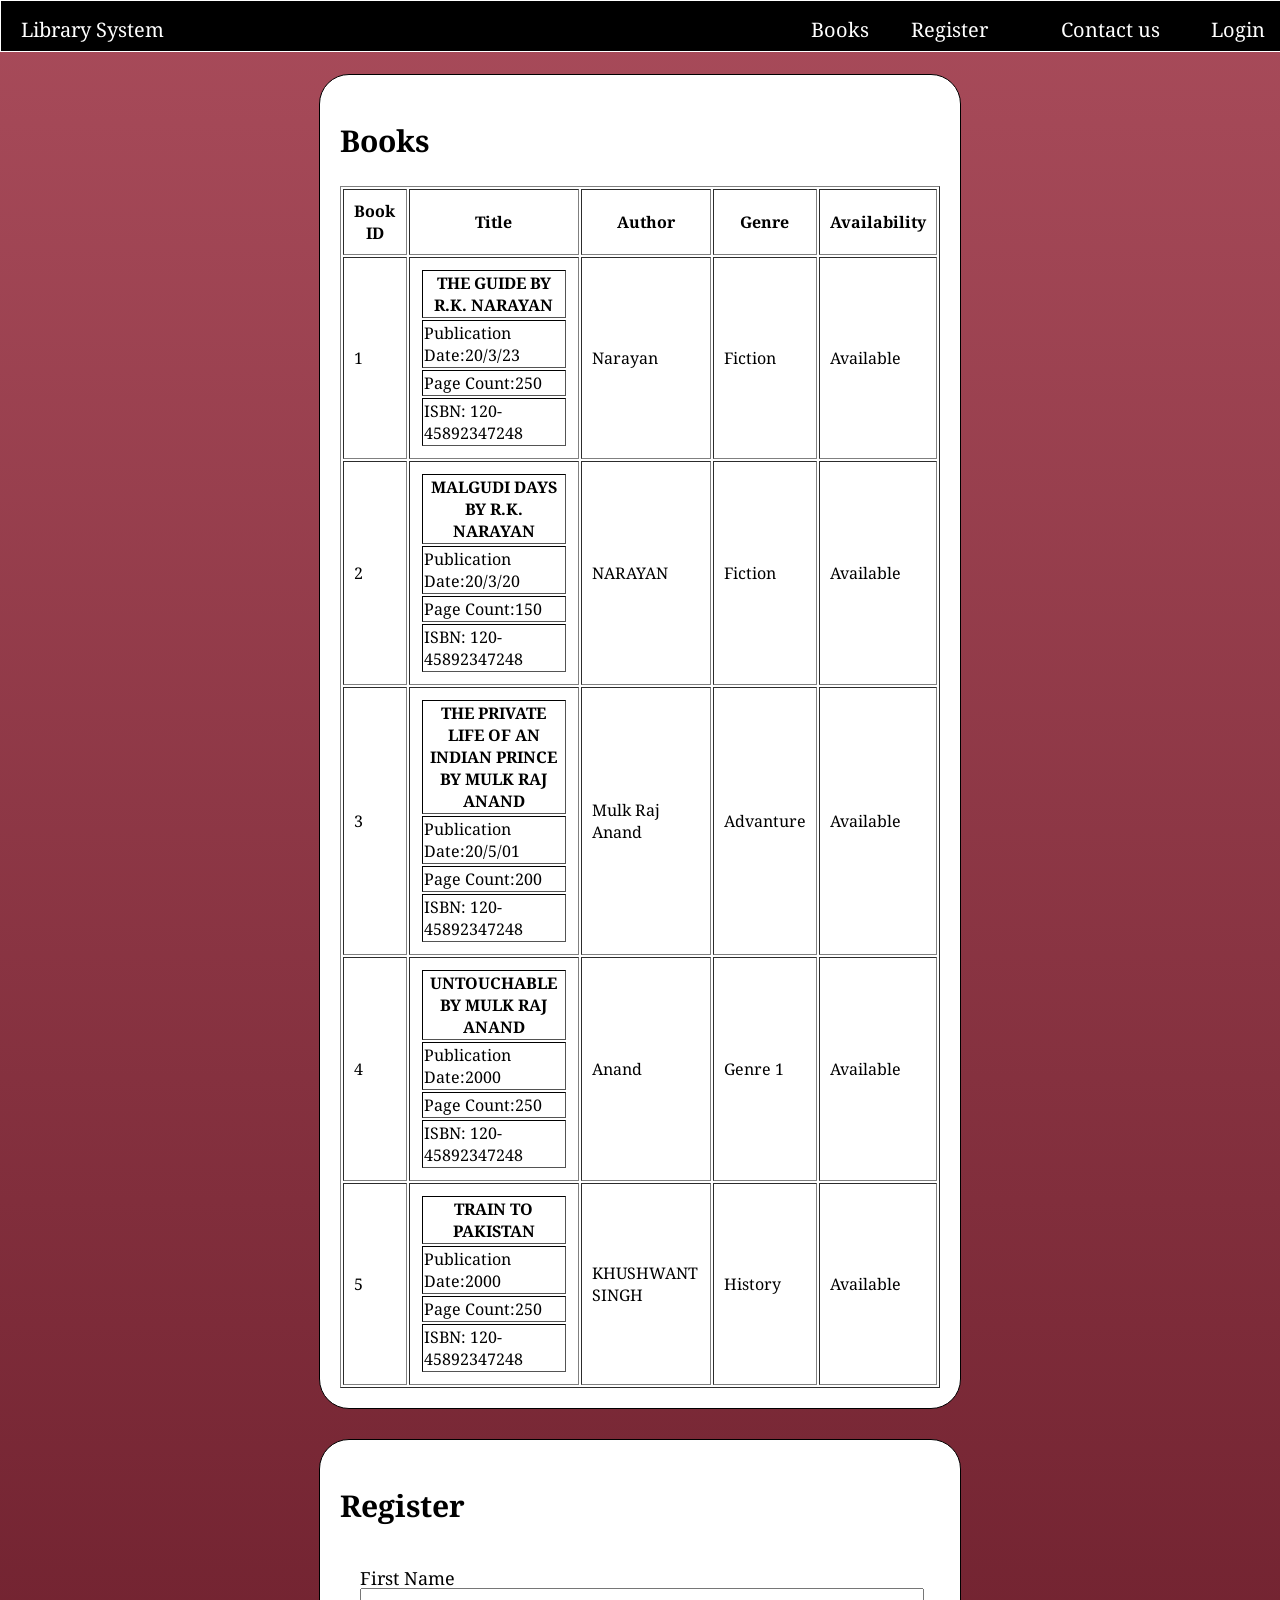
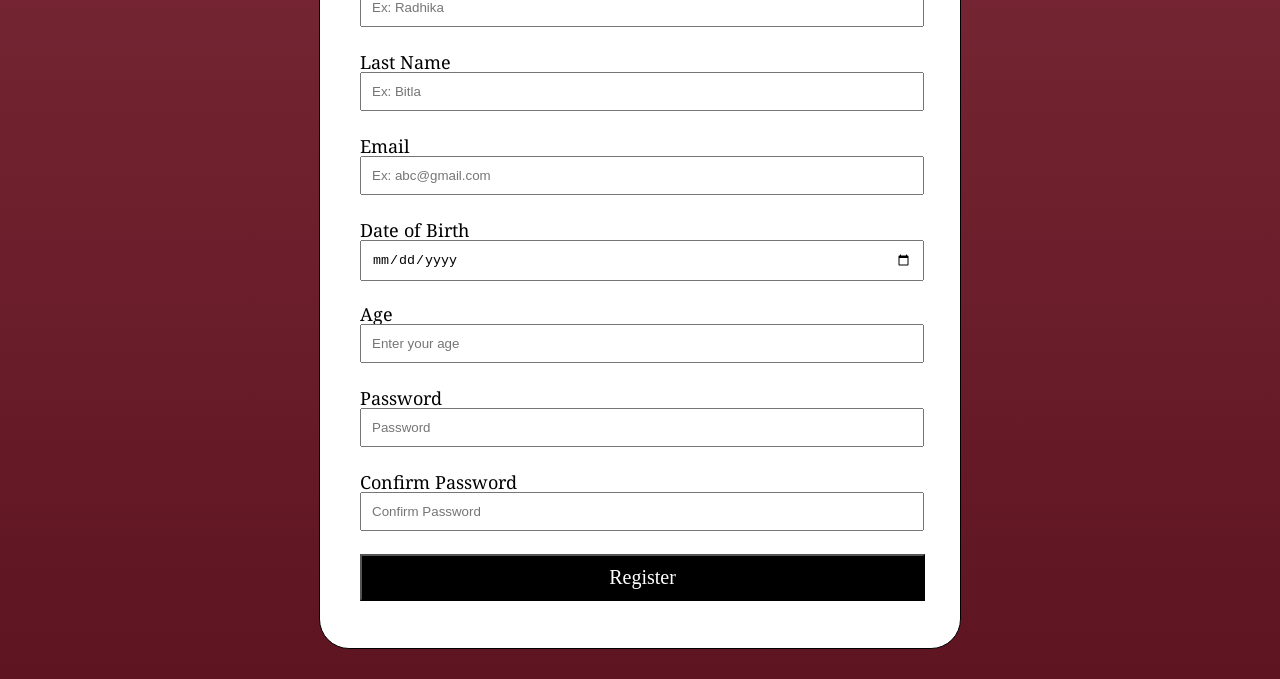
<file: index.html>
<!DOCTYPE HTML>
<html>
    <head>
        <title>
            Contest 2
        </title>
        <link rel="stylesheet" type="text/css" href="project.css">
        <link rel="preconnect" href="https://fonts.googleapis.com">
        <link rel="preconnect" href="https://fonts.gstatic.com" crossorigin>
        <link href="https://fonts.googleapis.com/css2?family=Noto+Serif&display=swap" rel="stylesheet">
    </head>
    <body>
    <main style="font-family: 'Noto Serif', serif;">
        <nav id="navigation">
            <div class="click" id="ls">Library System</div>
            <div class="click"id="books"><a href="#tableDiv">Books</a></div>
            <div class="click" id="register"><a href="#registration">Register</a></div> 
            <div class="click" id="contact">Contact us</div>
            <div class="click" id="login">Login</div>
        </nav>
        <br>
        <br>
        <br>
        <center>
        <section id="tableDiv" class="section">
            <h2 id="caption">Books</h2>
            <table border="1px" id="mainTable" class="E" cellpadding="10px" >
                <thead>
                    <th>Book ID</th>
                    <th>Title</th>
                    <th>Author</th>
                    <th>Genre</th>
                    <th>Availability</th>
                </thead>
                <tbody>
                    <tr>
                        <td>1</td>
                        <td>
                            <table class="rows" border="6px">
                            <thead>
                                <th>THE GUIDE BY R.K. NARAYAN</th>
                            </thead>
                            <tbody>
                                <tr><td>Publication Date:20/3/23</td></tr>
                                <tr><td>Page Count:250</td></tr>
                                <tr><td>ISBN: 120-45892347248</td></tr>
                            </tbody>
                            </table>
                        </td>
                        <td>Narayan</td>
                        <td>Fiction</td>
                        <td>Available</td>
                    </tr>
                    <tr>
                        <td>2</td>
                        <td>
                            <table class="rows" border="6px">
                                <thead>
                                    <th>MALGUDI DAYS BY R.K. NARAYAN</th>
                                </thead>
                                <tbody>
                                    <tr><td>Publication Date:20/3/20</td></tr>
                                    <tr><td>Page Count:150</td></tr>
                                    <tr><td>ISBN: 120-45892347248</td></tr>
                                </tbody>
                                </table>
                        </td>
                        <td>NARAYAN</td>
                        <td>Fiction</td>
                        <td>Available</td>
                    </tr>
                    <tr>
                        <td>3</td>
                        <td>
                            <table class="rows" border="6px">
                                <thead>
                                    <th>THE PRIVATE LIFE OF AN INDIAN PRINCE BY MULK RAJ ANAND</th>
                                </thead>
                                <tbody>
                                    <tr><td>Publication Date:20/5/01</td></tr>
                                    <tr><td>Page Count:200</td></tr>
                                    <tr><td>ISBN: 120-45892347248</td></tr>
                                </tbody>
                                </table>
                        </td>
                        <td>Mulk Raj Anand</td>
                        <td>Advanture</td>
                        <td>Available</td>
                    </tr>
                    <tr>
                        <td>4</td>
                        <td>
                            <table class="rows" border="6px">
                            <thead>
                                <th>UNTOUCHABLE BY MULK RAJ ANAND</th>
                            </thead>
                            <tbody>
                                <tr><td>Publication Date:2000</td></tr>
                                <tr><td>Page Count:250</td></tr>
                                <tr><td>ISBN: 120-45892347248</td></tr>
                            </tbody>
                            </table></td>
                        <td>Anand</td>
                        <td>Genre 1</td>
                        <td>Available</td>
                    </tr>
                    <tr>
                        <td>5</td>
                        <td>
                            <table class="rows" border="6px">
                            <thead>
                                <th>TRAIN TO PAKISTAN</th>
                            </thead>
                            <tbody>
                                <tr><td>Publication Date:2000</td></tr>
                                <tr><td>Page Count:250</td></tr>
                                <tr><td>ISBN: 120-45892347248</td></tr>
                            </tbody>
                            </table></td>
                        <td>KHUSHWANT SINGH</td>
                        <td>History</td>
                        <td>Available</td>
                    </tr>
                </tbody>
            </table>
        </section>
        </center>
        <center>
        <section id="registration" class="section" style="padding-bottom: 50px;">
        <h2 id="registers">Register</h2>
        <form method="post" action="project.html" id="formRegistration" >
                <div class="element">
                <label for="firstname">First Name</label><br>
                <input type="text" name="firstname" id="firstname" placeholder="Ex: Radhika" required><br>
                </div>

                <div class="element">
                <label for="lastname">Last Name</label><br>
                <input type="text" name="lastname" id="lastname" placeholder="Ex: Bitla" required><br>
                </div>

                <div class="element">
                <label for="email">Email</label><br>
                <input type="email" name="email" id="email" placeholder="Ex: abc@gmail.com" required><br>
                </div>

                <div class="element">
                <label for="dob">Date of Birth</label><br>
                <input type="date" name="dob" id="dob" placeholder="DD/MM/YYYY" required><br>
                </div>

                <div class="element">
                <label for="age">Age</label><br>
                <input type="number" name="age" id="age" min="5" max="100" placeholder="Enter your age" required><br>
                </div>

                <div class="element">
                <label for="password">Password</label><br>
                <input type="password" name="password" id="password" pattern="^\S{6,}$" onchange="this.setCustomValidity(this.validity.patternMismatch ? 'Must have at least 6 characters' : ''); if(this.checkValidity()) form.password_two.pattern = this.value;" placeholder="Password" required><br>
                </div>

                <div class="element">
                <label for="confirmpassword">Confirm Password</label><br>
                <input type="password" name="confirmpassword" id="confirmpassword" placeholder="Confirm Password" pattern="^\S{6,}$" onchange="this.setCustomValidity(this.validity.patternMismatch ? 'Please enter the same Password as above' : '');" placeholder="Verify Password" required><br>
                </div>

                <button type="submit" name="register" value="Register"  >Register</button>
                <br>
                <br>
         </form>
        </section>
        </center>
    </main>
    </body>
</html>
</file>
<file: project.css>
body
{
    background-color:black;
    
    background-image: linear-gradient(rgb(168, 75, 90),rgb(94, 20, 33));
}
#navigation
{
    position: fixed;
    top:0px;
    left:0px;
    right: 0px;
    width: 100%;
    height:50px;
    background-color:black;
    color: white;
    border: 1px solid white;
}
.click
{
    position: absolute;
    top : 5px;
    color:white;
    font-size: 20px;
    margin: 10px;
}
#ls
{
    left:10px;
}
#books
{
    left:800px;
}
#register
{
    left: 900px;
}
#contact
{
    left:1050px;
}
#login
{
    left:1200px;
}
.rows
{
    border: 2px;
    border-color: black;
}
#caption
{
    font-size: 30px;
    text-align: left;
}
#tableDiv
{
    background-color: white;
    width: 600px;
    padding: 20px;
    border-radius: 30px;
}
#registration
{
    margin: 30px;
    width: 600px;
    padding:20px;
    background-color: white;
    border-radius: 30px;
}
#registers
{
    font-size: 30px;
    text-align: left;
}
#formRegistration
{
    position: relative;
}
#mainTable
{
background-color: white;
}
.element
{
    margin: 40px;
}
input
{
    position: absolute;
    left: 20px;
    padding:10px;
    width: 540px;
}
html
{
    scroll-behavior: smooth;
}
a
{
    text-decoration: none;
    color: white;
}
#registration, #tableDiv
{
    background-color:white;
    border: 1px solid black;
}
button
{
    position: absolute;
    padding: 10px;
    font-family: serif;
    font-size: 20px;
    left: 20px;
    background-color: black;
    color: white;
    width: 565px;
}
label
{
    position: absolute;
    left: 20px;
    font-size: 18px;
}
</file>
